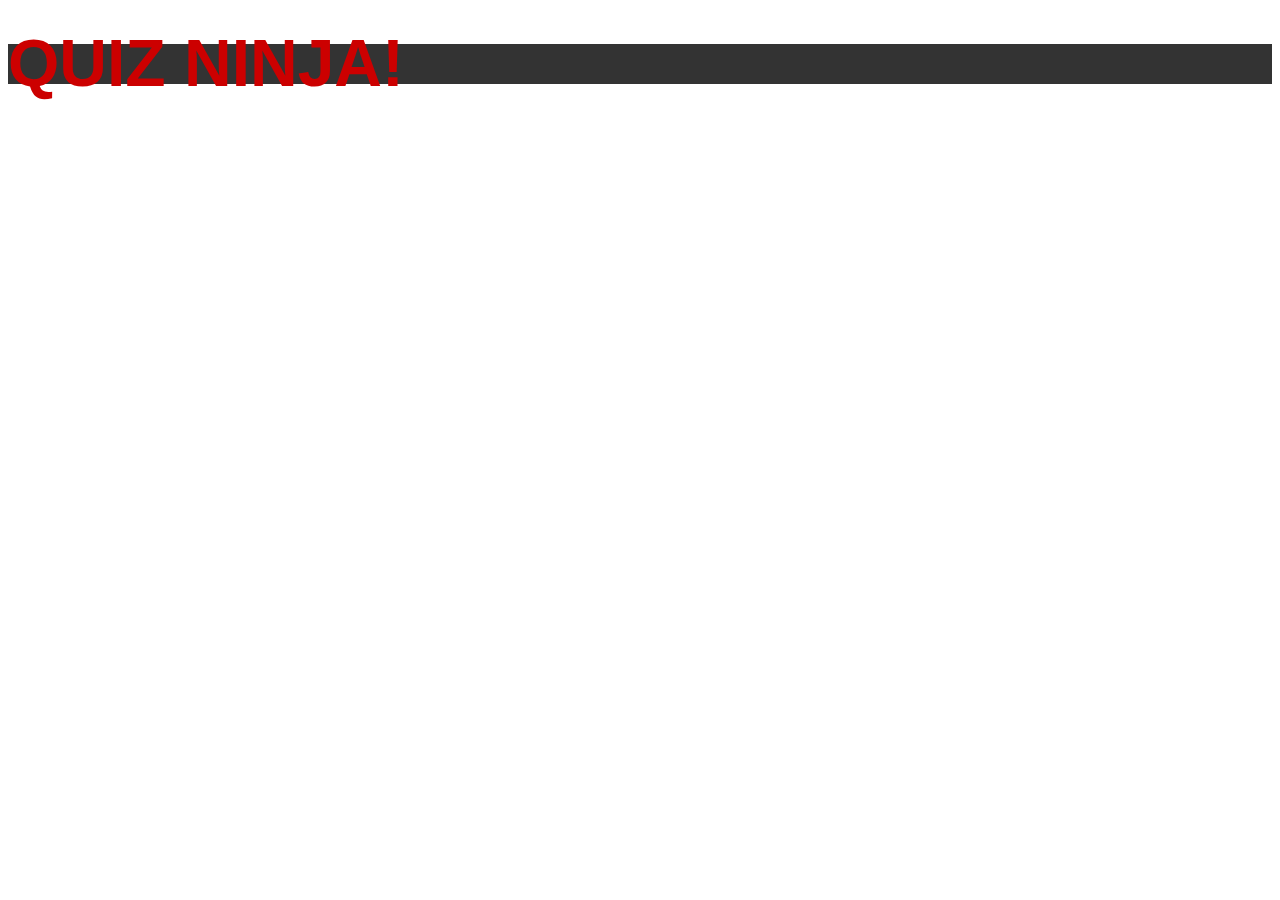
<file: quiz_ninja/index.htm>
<!doctype html>
<html lang="en">
    <head>
	<meta charset="utf-8">
	<meta name="description" content="A quiz game for js ninjas">
	<meta name="author" content="DAZ">
	<title>Quiz Ninja</title>
	<link rel="stylesheet" href="css/styles.css">
    </head>
    <body>
	<header>
		<h1>Quiz Ninja!</h1>
	</header>
	<script src="js/scripts.js"></script>
    </body>
</html>
</file>
<file: quiz_ninja/css/styles.css>
*{
  margin: 2;
  padding: 0;
}

header {
  font: bold 33px/120% Arial Helvetica, sans-serif;
  background: #333;
  color: #c00;
  text-transform: uppercase;
}
</file>
